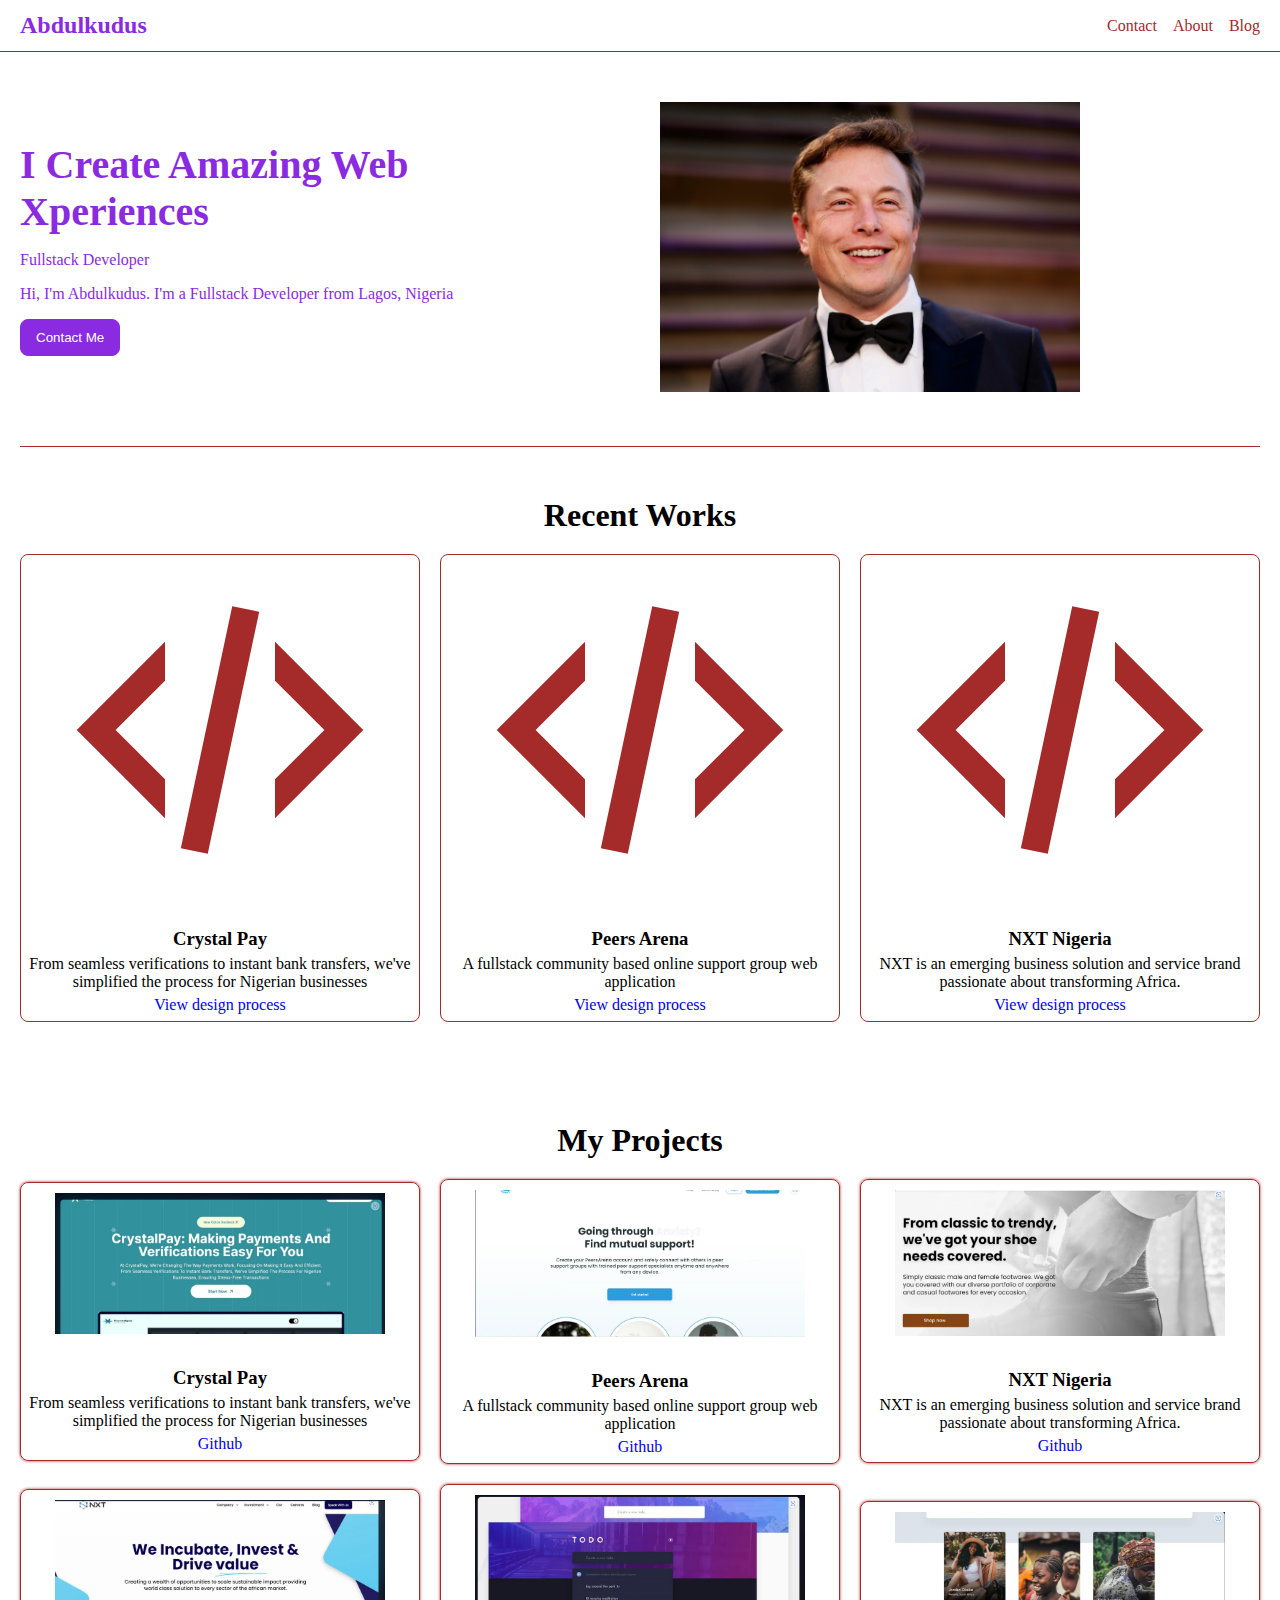
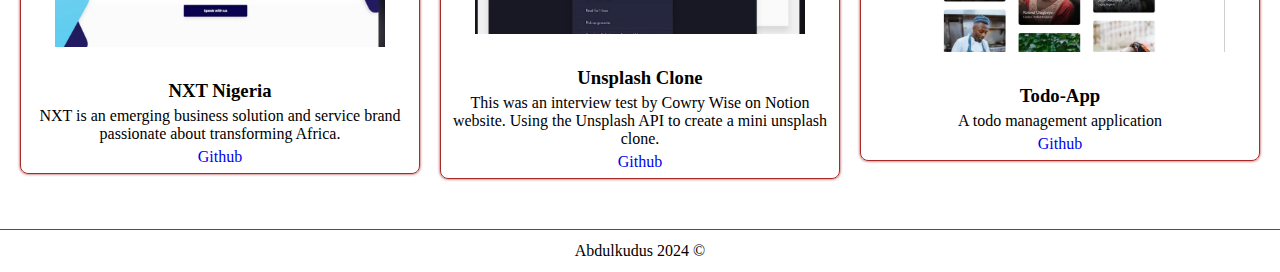
<file: index.html>
<!DOCTYPE html>
<html lang="en">
<head>
    <meta charset="UTF-8">
    <meta name="viewport" content="width=device-width, initial-scale=1.0"/>
    <link rel="stylesheet" href="./style.css">
    <title>My portfolio</title>
</head>
<body>
    <div class="main-container">
        <header>
            <div class="logo">Abdulkudus</div>
            <ul>
                <li><a href="pages/contact.html">Contact</a></li>
                <li><a href="./pages/About.html">About</a></li>
                <li><a href="blog">Blog</a></li>
            </ul>
        </header>
        <main>
            <section class="banner">
                <div class="hero-texts">
                    <h1>I Create Amazing
                        Web Xperiences</h1>
                    <p>Fullstack Developer</p>
                    <p>Hi, I'm Abdulkudus. I'm a Fullstack Developer from Lagos, Nigeria </p>
                    <button>
                        Contact Me
                    </button>
                </div>
                <div class="hero-img">
                    <img src="assets/elon.jpeg" alt="hero image">
                </div>
            </section>
            
            <section class="info">
                <h2>Recent Works</h2>
                <div class="row">
                    <div class="card">
                        <img src="assets/xml.svg" alt="dev icon" width="75">
                        <div class="desc">
                            <h3>Crystal Pay</h3>
                            <p>From seamless verifications to instant bank transfers, we've simplified the process for Nigerian businesses</p>
                            <a href="https://github.com/CodeWithRonaldo">View design process</a>
                        </div>
                    </div>
                    <div class="card">
                        <img src="assets/xml.svg" alt="dev icon" width="75">
                        <div class="desc">
                            <h3>Peers  Arena</h3>
                            <p>A fullstack community based online support group web application</p>
                            <a href="https://github.com/CodeWithRonaldo">View design process</a>
                        </div>
                    </div>
                    <div class="card">
                        <img src="assets/xml.svg" alt="dev icon" width="75">
                        <div class="desc">
                            <h3>NXT Nigeria</h3>
                            <p>NXT is an emerging business solution and service brand passionate about transforming Africa.</p>
                            <a href="https://github.com/CodeWithRonaldo">View design process</a>
                        </div>
                    </div>
                </div>
            </section>
            
            <section class="devs">
                <h2>My Projects</h2>
                <div class="row">
                    <div class="card">
                        <img src="assets/recent.png" alt="stubborn dev image">
                        <div class="desc">
                            <h3>Crystal Pay</h3>
                            <p>From seamless verifications to instant bank transfers, we've simplified the process for Nigerian businesses</p>
                            <a href="https://github.com/CodeWithRonaldo">Github</a>
                        </div>
                    </div>
                    <div class="card">
                        <img src="assets/recent1.png" alt="stubborn dev image">
                        <div class="desc">
                            <h3>Peers Arena</h3>
                            <p>A fullstack community based online support group web application</p>
                            <a href="https://github.com/CodeWithRonaldo">Github</a>
                        </div>
                    </div>
                    <div class="card">
                        <img src="assets/recent2.png" alt="stubborn dev image">
                        <div class="desc">
                            <h3>NXT Nigeria</h3>
                            <p>NXT is an emerging business solution and service brand passionate about transforming Africa.</p>
                            <a href="https://github.com/CodeWithRonaldo">Github</a>
                        </div>
                    </div>
                    <div class="card">
                        <img src="assets/recent3.png" alt="stubborn dev image">
                        <div class="desc">
                            <h3>NXT Nigeria</h3>
                            <p>NXT is an emerging business solution and service brand passionate about transforming Africa.</p>
                            <a href="https://github.com/CodeWithRonaldo">Github</a>
                        </div>
                    </div>
                    <div class="card">
                        <img src="assets/recent4.png" alt="stubborn dev image">
                        <div class="desc">
                            <h3>Unsplash Clone</h3>
                            <p> This was an interview test by Cowry Wise on Notion website. Using the Unsplash API to create a mini unsplash clone.</p>
                            <a href="https://github.com/CodeWithRonaldo">Github</a>
                        </div>
                    </div>
                    <div class="card">
                        <img src="assets/recent5.png" alt="stubborn dev image">
                        <div class="desc">
                            <h3>Todo-App</h3>
                            <p>A todo management application</p>
                            <a href="https://github.com/CodeWithRonaldo">Github</a>
                        </div>
                    </div>
                </div>
            </section>
        </main>
        <footer>Abdulkudus 2024  ©</footer>
        
    </div>
</body>
</html>
</file>
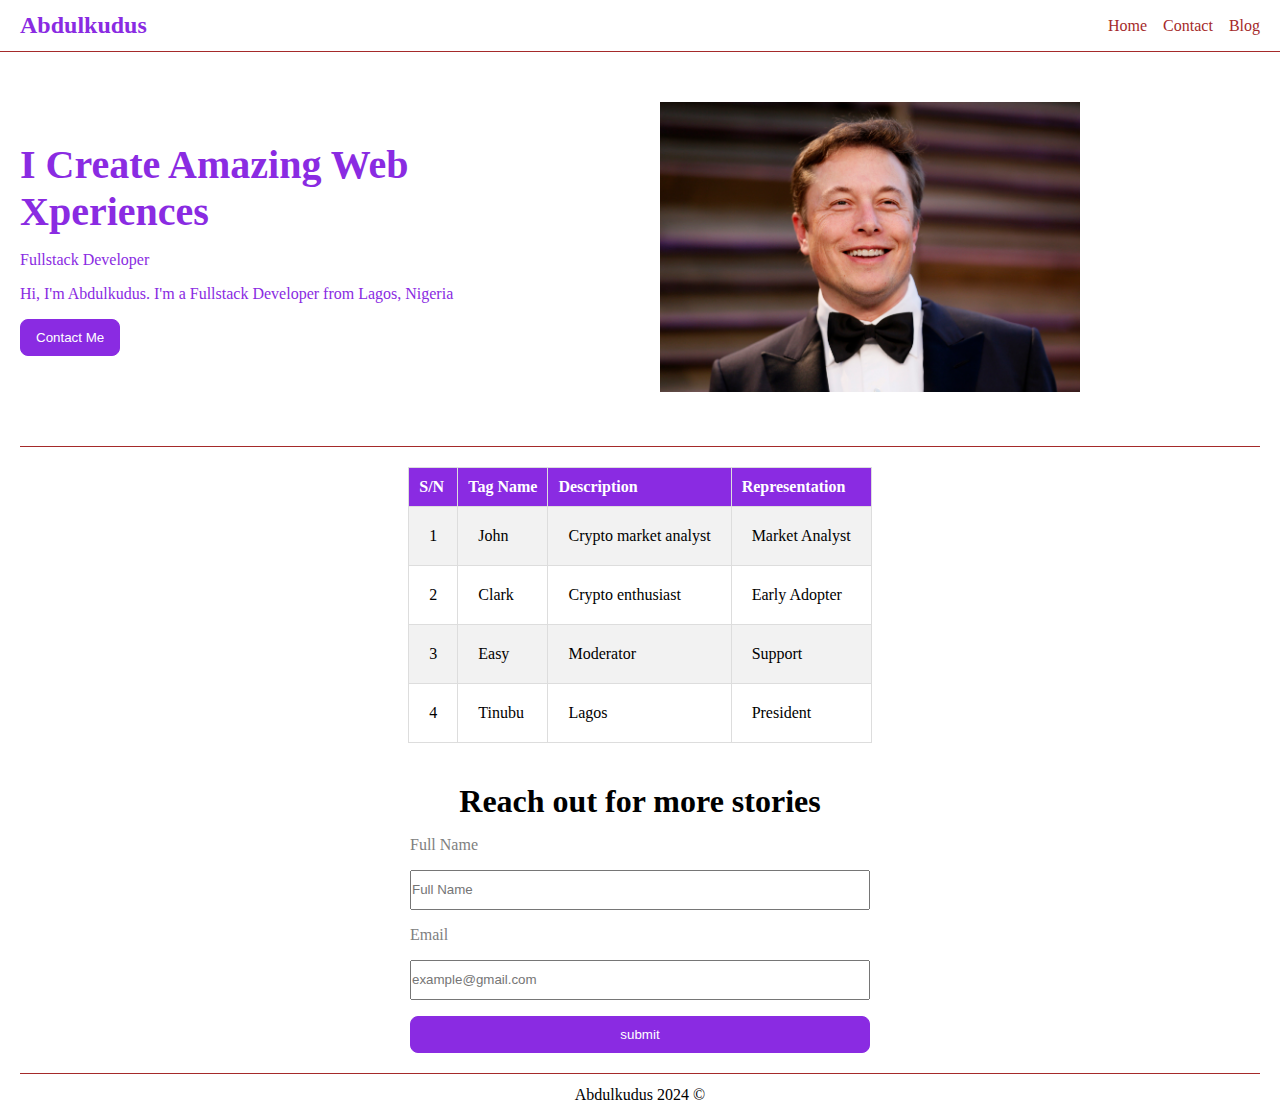
<file: pages/About.html>
<!DOCTYPE html>
<html lang="en">
<head>
    <meta charset="UTF-8">
    <meta name="viewport" content="width=device-width, initial-scale=1.0">
    <title>About</title>
    <link rel="stylesheet" href="../style.css">
</head>
<body>
    <div class="about-main-container"></div>
        <header>
            <div class="logo">Abdulkudus</div>
            <ul>
                <li><a href="../index.html">Home</a></li>
                <li><a href="./contact.html">Contact</a></li>
                <li><a href="blog">Blog</a></li>
            </ul>
        </header>
        <main>
            <section class="banner">
                <div class="hero-texts">
                    <h1>I Create Amazing
                        Web Xperiences</h1>
                    <p>Fullstack Developer</p>
                    <p>Hi, I'm Abdulkudus. I'm a Fullstack Developer from Lagos, Nigeria </p>
                    <button>
                        Contact Me
                    </button>
                </div>
                <div class="hero-img">
                    <img src="../assets/elon.jpeg" alt="hero image">
                </div>
            </section>

            <section>
                <table class="table-container">
                    <tr>
                        <th>S/N</th>
                        <th>Tag Name</th>
                        <th>Description</th>
                        <th>Representation</th>
                    </tr>
                    <tr>
                        <td>1</td>
                        <td>John</td>
                        <td>Crypto market analyst</td>
                        <td>Market Analyst</td>
                    </tr>
                    <tr>
                        <td>2</td>
                        <td>Clark</td>
                        <td>Crypto enthusiast</td>
                        <td>Early Adopter</td>
                    </tr>
                    <tr>
                        <td>3</td>
                        <td>Easy</td>
                        <td>Moderator</td>
                        <td>Support</td>
                    </tr>
                    <tr>
                        <td>4</td>
                        <td>Tinubu</td>
                        <td>Lagos</td>
                        <td>President</td>
                    </tr>
                </table>
            </section>

            <section class="form-container">
                <form >
                    <fieldset>
                        <legend>Reach out for more stories</legend>
                        <label for="full-name">Full Name</label>
                        <input type="text" placeholder="Full Name" name="fullname" required>
                        <label for="email">Email</label>
                        <input type="text" placeholder="example@gmail.com" name="email" required>
                        <button>submit</button>

                    </fieldset>
                </form>
            </section>
            <footer>Abdulkudus 2024  ©</footer>
        </main>
</body>
</html>
</file>
<file: style.css>
* {
    padding: 0;
    margin: 0;
    box-sizing: border-box;
    text-decoration: none;
    list-style: none;
}

body {
    min-width: 320px;
    min-height: 100vh;
}

.main-container {
    min-height: 100vh;
    display: flex;
    flex-direction: column;
    justify-content: space-between;
}
main {
    flex: 1;
}

header {
    display: flex;
    align-items: center;
    justify-content: space-between;
    padding: 12px 20px;
    border-bottom: 1px solid brown;
}

header .logo {
    color: blueviolet;
    font-weight: 700;
    font-size: 1.5rem;
}

header ul {
    display: flex;
    align-items: center;
    gap: 16px;
}

header a {
    color: brown;
    font-weight: 500;
}

main {
    padding: 0 20px;
}

main .banner {
    padding: 50px 0;
    border-bottom: 1px solid brown;
    color: blueviolet;
    display: flex;
    gap: 20px;
    align-items: center;
    justify-content: space-between;
    flex-wrap: wrap-reverse;
}

main .banner .hero-texts {
    display: flex;
    flex-direction: column;
    gap: 16px;
    width: 500px;
    
}

.hero-texts h1 {
    font-size: 2.5rem;
}

button {
    padding: 10px 15px;
    border: 1px solid blueviolet;
    border-radius: 8px;
    background-color: blueviolet;
    color: white;
    font-weight: 500;
}

button:hover {
    color: blueviolet;
    background-color: transparent;
}


.hero-texts button {
    align-self: flex-start;
}
main .banner .hero-img {
    max-width: 600px;
    overflow: hidden;
    flex-grow: 0;
}

main .banner .hero-img img {
    width: 70%;
}

main .info, main .devs {
    display: flex;
    flex-direction: column;
    gap: 20px;
    padding: 50px 0 ;
}
.info h2, .devs h2 {
    text-align: center;
    font-size: 2rem;
}
.row {
    display: flex;
    gap: 20px;
    align-items: center;
    justify-content: center;
    flex-wrap: wrap;
}

.row .card {
    display: flex;
    flex-direction: column;
    gap: 16px;
    border-radius: 8px;
    box-shadow: 0 0 3px brown;
    border: 1px solid brown;
    align-items: center;
    width: 300px;
    flex-grow: 1;
}

.row .card .desc {
    padding: 7px;
    display: flex;
    flex-direction: column;
    gap: 5px;
    align-items: center;
    text-align: center;
}

.row .card img{
    width: 350px;
    padding: 10px;
}

.info .card {
    box-shadow: none;
}

form {
    padding: 20px;
    max-width: 500px;
    margin: 0 auto;
}

fieldset {
    border: none;
    display: flex;
    flex-direction: column;
    gap: 16px;
}

legend {
    text-align: center;
    font-weight: 600;
    font-size: 2rem;
   margin-bottom: 16px;
}
label {
    display: flex;
    flex-direction: column;
    gap:5px;
    color: gray;
    font-weight: 400;
}
label input, select {
    display: block;
    padding: 10px;
    border: 0.5px solid blueviolet;
    background-color: #fff;
    border-radius: 8px;
    color: black;
}

input, select {
    outline-color: blueviolet;
}

form div {
    display: flex;
    align-items: center;
    gap: 10px;
}

form div label {
    flex-direction: row;
}

footer {
    padding: 12px 20px;
    border-top: 1px solid brown;
    background-color: #ffffff;
    text-align: center;
}

.table-container{
    display: flex;
    justify-content: center;
    padding: 20px;
    border-collapse: collapse;
    /* width: 100%; */
}
.table-container tr:nth-child(even){
    background-color: #f2f2f2;
}
.table-container tr:hover{
    background-color: #ddd;
}

.table-container th, td{

    border: 1px solid #ddd;
    padding: 20px;
    text-align: left;

}

.table-container th {
    background-color: blueviolet;
    padding: 10px;
    color: white;
}

form input{
    height: 40px;
}
</file>
